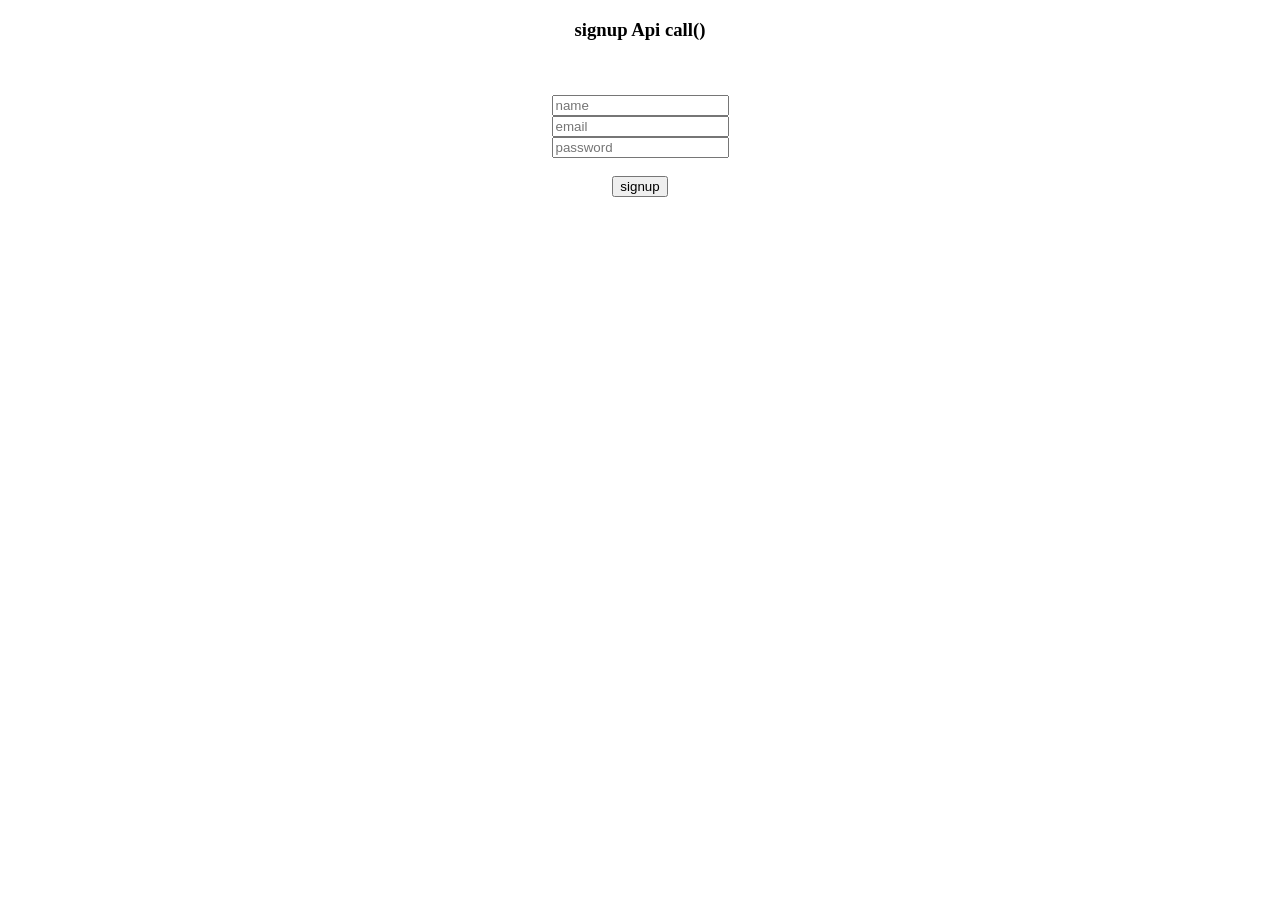
<file: web/index.html>
<!DOCTYPE html>
<html lang="en">
<head>
    <meta charset="UTF-8">
    <meta name="viewport" content="width=device-width, initial-scale=1.0">
    <title>Document</title>
    <script src="index.js" defer></script>
</head>
<body>
    <center>
        <h3>signup Api call()</h3>
        <br>
        <br>
        <input type="text" placeholder="name" id="n">
        <br>
        <input type="text" placeholder="email" id="e">
        <br>
        <input type="text" placeholder="password" id="p">
        <br>
        <br>
        <button onclick="signup()">signup</button>

    </center>
</body>
</html>
</file>
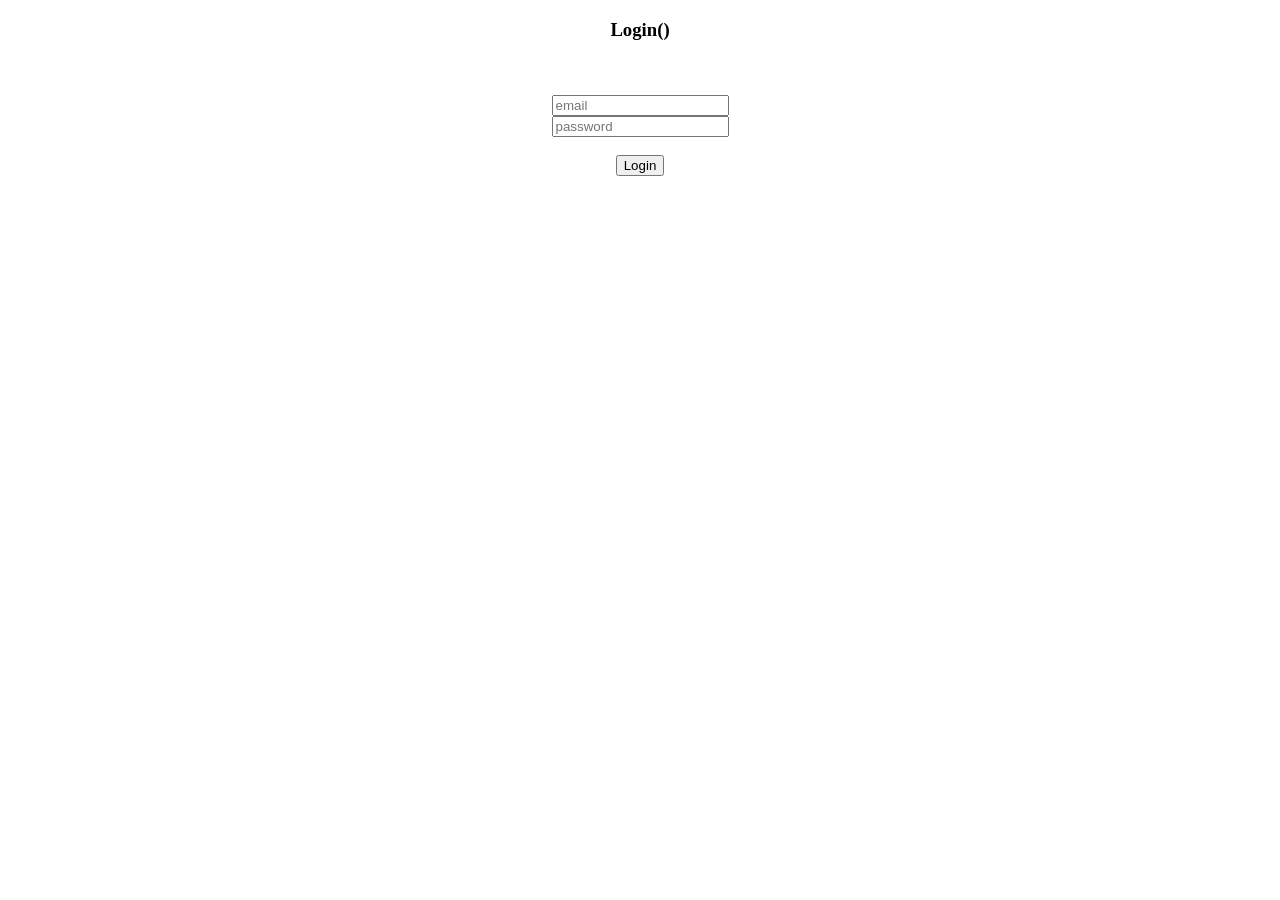
<file: web/Login.html>
<!DOCTYPE html>
<html lang="en">
<head>
    <meta charset="UTF-8">
    <meta name="viewport" content="width=device-width, initial-scale=1.0">
    <title>Document</title>
    <script src="login.js" defer ></script>
</head>
<body>
    <center>
        <h3>Login()</h3>
        <br>
        <br>
        <input type="text" placeholder="email" id="e">
        <br>
        <input type="text" placeholder="password" id="p">
        <br>
        <br>
        <button type="button" onclick="login()">Login</button>


    </center>
</body>
</html>
</file>
